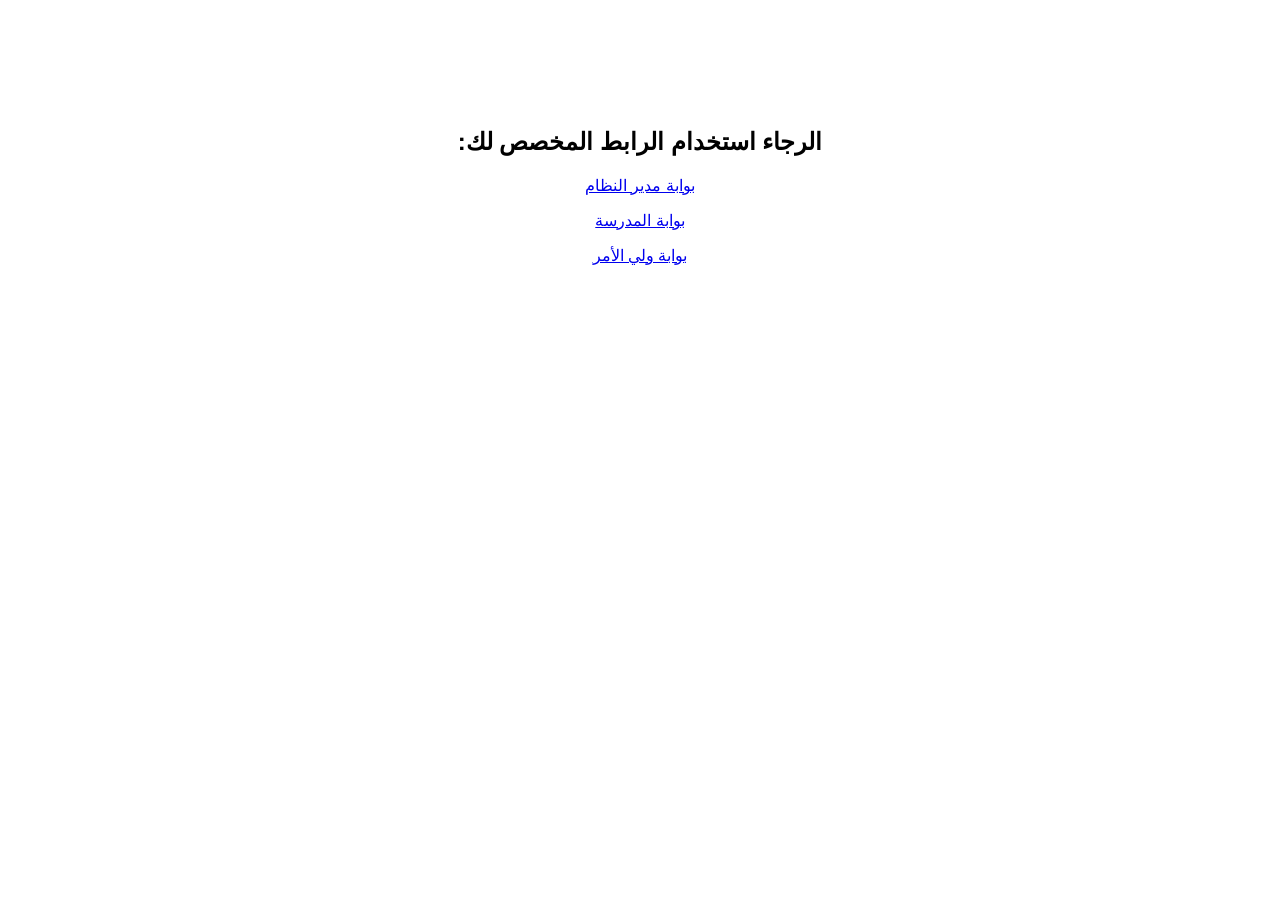
<file: clean_deploy/index.html>
<!DOCTYPE html>
<html lang="ar" dir="rtl">
<head>
    <meta charset="UTF-8">
    <title>المدرسة الذكية - The Smart School</title>
</head>
<body style="font-family: Arial; text-align: center; padding-top: 100px;">
    <h2>الرجاء استخدام الرابط المخصص لك:</h2>
    <p><a href="admin.html">بوابة مدير النظام</a></p>
    <p><a href="school.html">بوابة المدرسة</a></p>
    <p><a href="parent.html">بوابة ولي الأمر</a></p>
</body>
</html>
</file>
